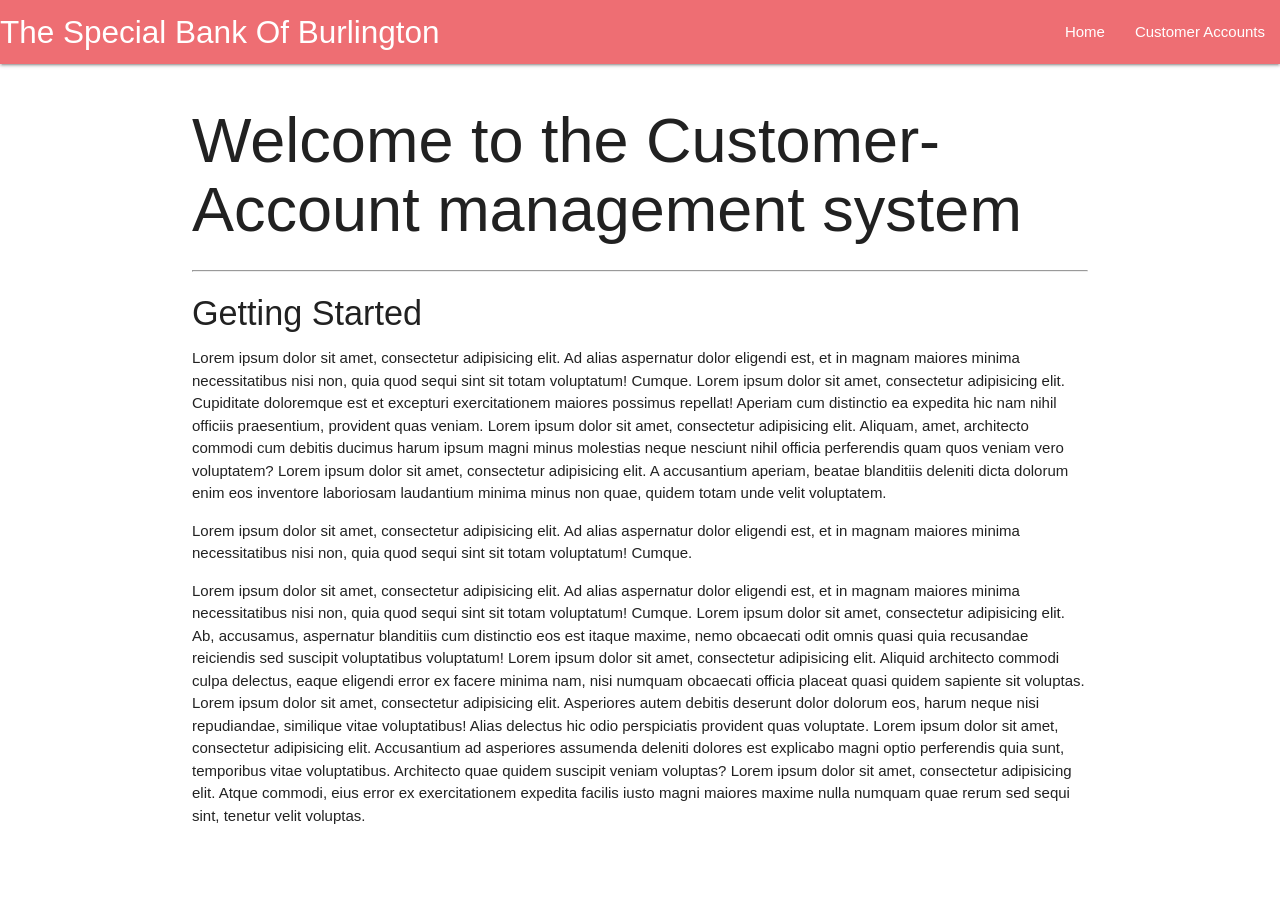
<file: finalexam se/src/main/resources/templates/index.html>
<!DOCTYPE html>
<html>
<head>
    <!--Import Google Icon Font-->
    <link href="https://fonts.googleapis.com/icon?family=Material+Icons" rel="stylesheet">
    <!--Import materialize.css-->
    <link rel="stylesheet" href="https://cdnjs.cloudflare.com/ajax/libs/materialize/1.0.0/css/materialize.min.css">

    <!--Let browser know website is optimized for mobile-->
    <meta name="viewport" content="width=device-width, initial-scale=1.0"/>
</head>

<body>

<nav>
    <div class="nav-wrapper">
        <a href="#" class="brand-logo">The Special Bank Of Burlington</a>
        <ul id="nav-mobile" class="right hide-on-med-and-down">
            <li><a href="/">Home</a></li>
            <li><a href="/accounts">Customer Accounts</a></li>
        </ul>
    </div>
</nav>

<div class="container">
    <h1>Welcome to the Customer-Account management system</h1>
    <hr>
    <h4>Getting Started</h4>
    <p>Lorem ipsum dolor sit amet, consectetur adipisicing elit. Ad alias aspernatur dolor eligendi est, et in magnam maiores minima necessitatibus nisi non, quia quod sequi sint sit totam voluptatum! Cumque. Lorem ipsum dolor sit amet, consectetur adipisicing elit. Cupiditate doloremque est et excepturi exercitationem maiores possimus repellat! Aperiam cum distinctio ea expedita hic nam nihil officiis praesentium, provident quas veniam. Lorem ipsum dolor sit amet, consectetur adipisicing elit. Aliquam, amet, architecto commodi cum debitis ducimus harum ipsum magni minus molestias neque nesciunt nihil officia perferendis quam quos veniam vero voluptatem? Lorem ipsum dolor sit amet, consectetur adipisicing elit. A accusantium aperiam, beatae blanditiis deleniti dicta dolorum enim eos inventore laboriosam laudantium minima minus non quae, quidem totam unde velit voluptatem.</p>
    <p>Lorem ipsum dolor sit amet, consectetur adipisicing elit. Ad alias aspernatur dolor eligendi est, et in magnam maiores minima necessitatibus nisi non, quia quod sequi sint sit totam voluptatum! Cumque.</p>
    <p>Lorem ipsum dolor sit amet, consectetur adipisicing elit. Ad alias aspernatur dolor eligendi est, et in magnam maiores minima necessitatibus nisi non, quia quod sequi sint sit totam voluptatum! Cumque. Lorem ipsum dolor sit amet, consectetur adipisicing elit. Ab, accusamus, aspernatur blanditiis cum distinctio eos est itaque maxime, nemo obcaecati odit omnis quasi quia recusandae reiciendis sed suscipit voluptatibus voluptatum! Lorem ipsum dolor sit amet, consectetur adipisicing elit. Aliquid architecto commodi culpa delectus, eaque eligendi error ex facere minima nam, nisi numquam obcaecati officia placeat quasi quidem sapiente sit voluptas. Lorem ipsum dolor sit amet, consectetur adipisicing elit. Asperiores autem debitis deserunt dolor dolorum eos, harum neque nisi repudiandae, similique vitae voluptatibus! Alias delectus hic odio perspiciatis provident quas voluptate. Lorem ipsum dolor sit amet, consectetur adipisicing elit. Accusantium ad asperiores assumenda deleniti dolores est explicabo magni optio perferendis quia sunt, temporibus vitae voluptatibus. Architecto quae quidem suscipit veniam voluptas? Lorem ipsum dolor sit amet, consectetur adipisicing elit. Atque commodi, eius error ex exercitationem expedita facilis iusto magni maiores maxime nulla numquam quae rerum sed sequi sint, tenetur velit voluptas.</p>
</div>


<!--JavaScript at end of body for optimized loading-->
<script src="https://cdnjs.cloudflare.com/ajax/libs/materialize/1.0.0/js/materialize.min.js"></script>
</body>
</html>
</file>
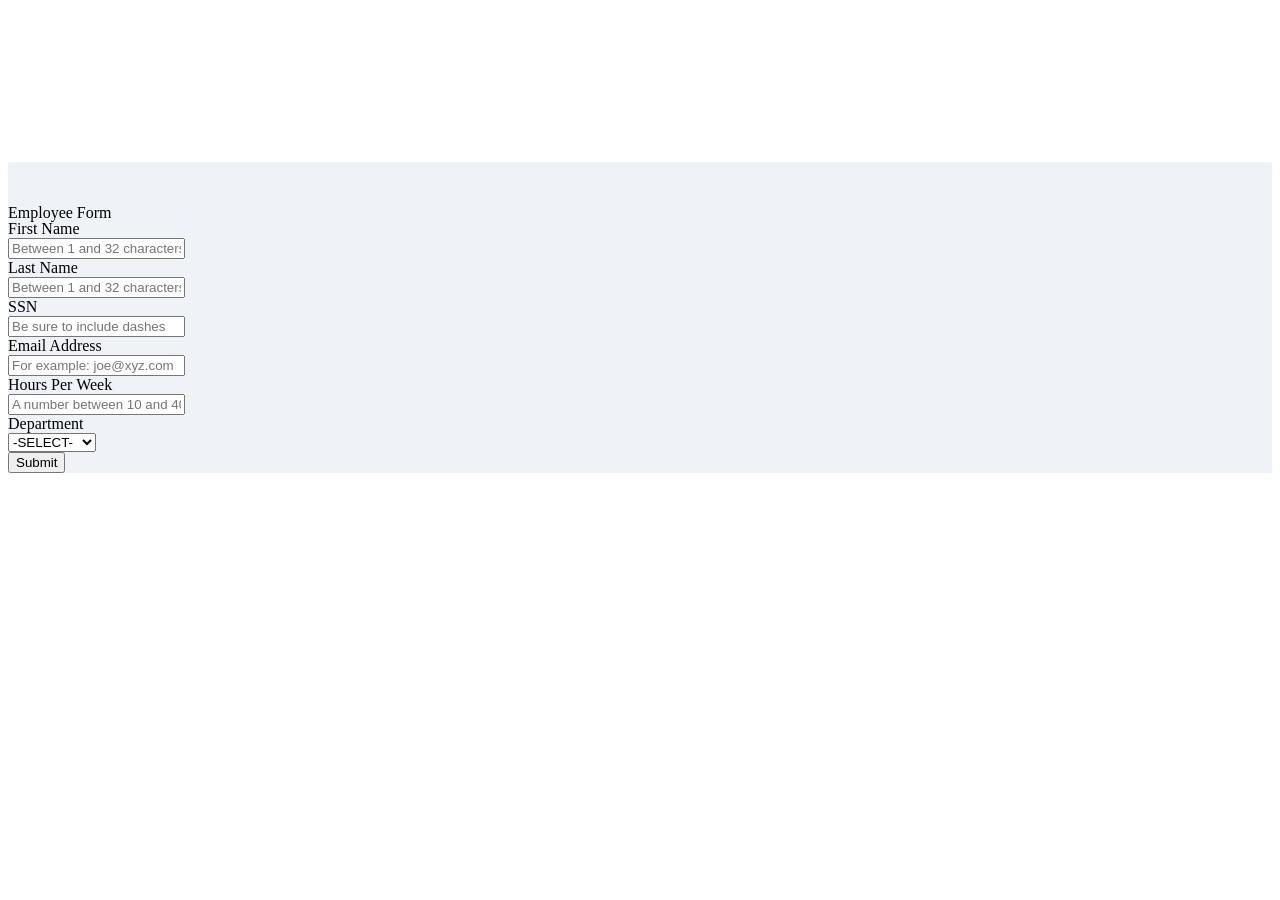
<file: finalexam 2/wallymarty_A-1/src/main/resources/templates/form.html>
<!DOCTYPE html>

<!--[if IE 8]> <html lang="en" class="ie8 no-js"> <![endif]-->
<!--[if IE 9]> <html lang="en" class="ie9 no-js"> <![endif]-->
<!--[if !IE]><!-->
<html lang="en" xmlns:th="http://www.thymeleaf.org">
<!--<![endif]-->

<head>
    <title>Form Validation Demo | Carey Development Demos</title>
    <meta content="Form Validation Demo" name="description"/>
    <object th:include="fragments/head :: head" th:remove="tag"></object>

    <link th:href="@{/assets/pages/css/profile.min.css}" rel="stylesheet" type="text/css"/>
</head>

<body class="page-container-bg-solid">
<div th:include="fragments/topmenuheader :: header"></div>
<div class="page-container">
    <div class="page-content-wrapper">
        <div class="page-head" style="background-color:#eff3f8;padding-top:40px">
            <div class="container">
                <div class="row">
                    <div class="col-md-6 ">
                        <div class="portlet box blue ">
                            <div class="portlet-title">
                                <div class="caption">
                                    <i class="icon-user"></i>
                                    <span class="caption-subject" style="position:relative;top:2px">Employee Form</span>
                                </div>
                            </div>
                            <div class="portlet-body form">
                                <form id="employeeForm" th:action="@{/form}" th:object="${employee}" method="POST">
                                    <div class="form-body">
                                        <div class="form-group"
                                             th:classappend="${#fields.hasErrors('firstName')} ? has-error : ''">
                                            <label>First Name</label>
                                            <div th:classappend="${#fields.hasErrors('firstName')} ? 'input-icon right' : ''">
                                                <i th:if="${#fields.hasErrors('firstName')}"
                                                   class="fa fa-exclamation tooltips"
                                                   data-original-title="please enter a valid first name"
                                                   data-container="body"></i>
                                                <input type="text" class="form-control" maxlength="32"
                                                       th:field="*{firstName}"
                                                       placeholder="Between 1 and 32 characters"/>
                                                <span th:if="${#fields.hasErrors('firstName')}" class="help-block"
                                                      th:errors="*{firstName}"></span>
                                            </div>
                                        </div>
                                        <div class="form-group"
                                             th:classappend="${#fields.hasErrors('lastName')} ? has-error : ''">
                                            <label>Last Name</label>
                                            <div th:classappend="${#fields.hasErrors('lastName')} ? 'input-icon right' : ''">
                                                <i th:if="${#fields.hasErrors('lastName')}"
                                                   class="fa fa-exclamation tooltips"
                                                   data-original-title="please enter a valid last name"
                                                   data-container="body"></i>
                                                <input type="text" class="form-control" maxlength="32"
                                                       th:field="*{lastName}"
                                                       placeholder="Between 1 and 32 characters"/>
                                                <span th:if="${#fields.hasErrors('lastName')}" class="help-block"
                                                      th:errors="*{lastName}"></span>
                                            </div>
                                        </div>
                                        <div class="form-group"
                                             th:classappend="${#fields.hasErrors('ssn')} ? has-error : ''">
                                            <label>SSN</label>
                                            <div th:classappend="${#fields.hasErrors('ssn')} ? 'input-icon right' : ''">
                                                <i th:if="${#fields.hasErrors('ssn')}"
                                                   class="fa fa-exclamation tooltips"
                                                   data-original-title="please enter a valid ssn"
                                                   data-container="body"></i>
                                                <input type="text" class="form-control" maxlength="11" th:field="*{ssn}"
                                                       placeholder="Be sure to include dashes"/>
                                                <span th:if="${#fields.hasErrors('ssn')}" class="help-block"
                                                      th:errors="*{ssn}"></span>
                                            </div>
                                        </div>
                                        <div class="form-group"
                                             th:classappend="${#fields.hasErrors('emailAddress')} ? has-error : ''">
                                            <label>Email Address</label>
                                            <div th:classappend="${#fields.hasErrors('emailAddress')} ? 'input-icon right' : ''">
                                                <i th:if="${#fields.hasErrors('emailAddress')}"
                                                   class="fa fa-exclamation tooltips"
                                                   data-original-title="please enter a valid email address"
                                                   data-container="body"></i>
                                                <input type="text" class="form-control" maxlength="64"
                                                       th:field="*{emailAddress}"
                                                       placeholder="For example: joe@xyz.com"/>
                                                <span th:if="${#fields.hasErrors('emailAddress')}" class="help-block"
                                                      th:errors="*{emailAddress}"></span>
                                            </div>
                                        </div>
                                        <div class="form-group"
                                             th:classappend="${#fields.hasErrors('hoursPerWeek')} ? has-error : ''">
                                            <label>Hours Per Week</label>
                                            <div th:classappend="${#fields.hasErrors('hoursPerWeek')} ? 'input-icon right' : ''">
                                                <i th:if="${#fields.hasErrors('hoursPerWeek')}"
                                                   class="fa fa-exclamation tooltips"
                                                   data-original-title="please enter a valid number of hours per week"
                                                   data-container="body"></i>
                                                <input type="text" class="form-control" maxlength="2"
                                                       th:field="*{hoursPerWeek}"
                                                       placeholder="A number between 10 and 40"/>
                                                <span th:if="${#fields.hasErrors('hoursPerWeek')}" class="help-block"
                                                      th:errors="*{hoursPerWeek}"></span>
                                            </div>
                                        </div>
                                        <div class="form-group"
                                             th:classappend="${#fields.hasErrors('department')} ? has-error : ''">
                                            <label>Department</label>
                                            <div th:classappend="${#fields.hasErrors('department')} ? 'input-icon right' : ''">
                                                <i th:if="${#fields.hasErrors('department')}"
                                                   class="fa fa-exclamation tooltips"
                                                   data-original-title="please select a department"
                                                   data-container="body"></i>
                                                <select class="form-control" th:field="*{department}">
                                                    <option value="">-SELECT-</option>
                                                    <option value="Accounting">Accounting</option>
                                                    <option value="Finance">Finance</option>
                                                    <option value="Marketing">Marketing</option>
                                                    <option value="IT">IT</option>
                                                </select>
                                                <span th:if="${#fields.hasErrors('department')}" class="help-block"
                                                      th:errors="*{department}"></span>
                                            </div>
                                        </div>
                                    </div>
                                    <div class="form-actions">
                                        <button type="submit" class="btn blue">Submit</button>
                                    </div>
                                </form>
                            </div>
                        </div>
                    </div>
                </div>
            </div>
        </div>
    </div>
</div>
<div th:include="fragments/homefooter :: footer"></div>
<script th:src="@{/assets/pages/scripts/profile.js}" type="text/javascript"></script>
</body>
</html>
</file>
